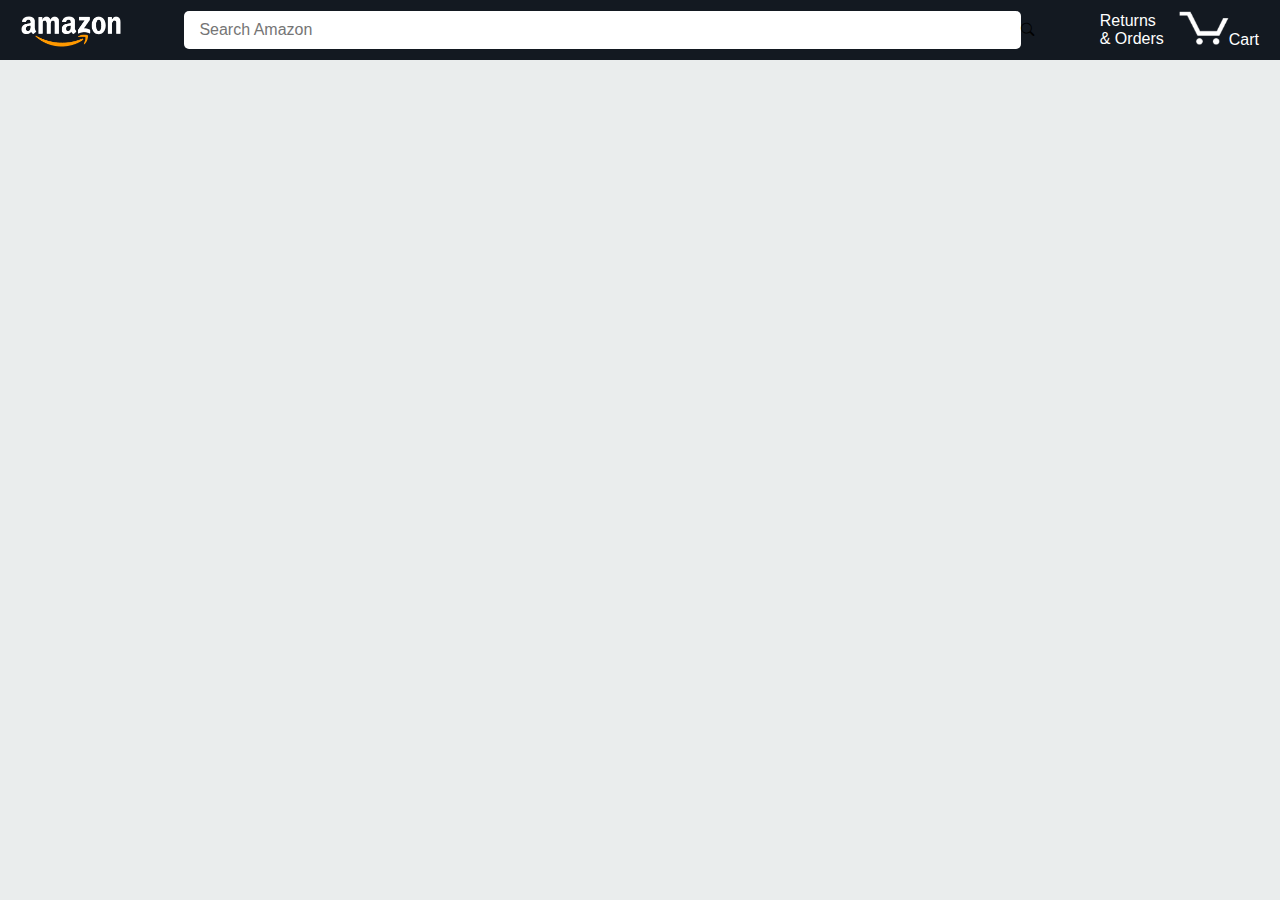
<file: index.html>
<!DOCTYPE html>
<html lang="en">

<head>
    <meta charset="UTF-8">
    <meta name="viewport" content="width=device-width, initial-scale=1.0">
    <link href="https://cdn.jsdelivr.net/npm/bootstrap-icons/font/bootstrap-icons.css" rel="stylesheet">
    <link rel="stylesheet" href="https://fonts.cdnfonts.com/css/amazon-ember">
    <link rel="stylesheet" href="style/base.css">
    <link rel="stylesheet" href="style/style.css">
    <title>Amazon.com. Spend less. Smile more.</title>
</head>

<body class="home-body">
    <header class="header">
        <a href="./index.html">
            <div class="header__left">
                <img class="header__logo" src="images/amazon-logo-white.png" alt="Amazon Logo">
            </div>
        </a>
        <div class="header__search">
            <input class="header__search-bar" type="text" placeholder="Search Amazon">
            <button class="button button__search"><i class="bi bi-search"></i></button>
        </div>
        <div class="header__right">
            <a href="./order.html">
                <div class="header__order">
                    <p class="header__order-label">Returns & Orders</p>
                </div>
            </a>
            <a href="./cart.html">
                <div class="header__cart">
                    <img class="header__cart-icon" src="images/icons/cart-icon.png" alt="">
                    <span class="header__cart-quantity"></span>
                    <p class="header__cart-label">Cart</p>
                </div>
            </a>
        </div>
    </header>
    <main class="home-container">
        <section class="product-list">
        </section>
    </main>

    <script type="module" src="scripts/home/homeController.js"></script>
</body>

</html>
</file>
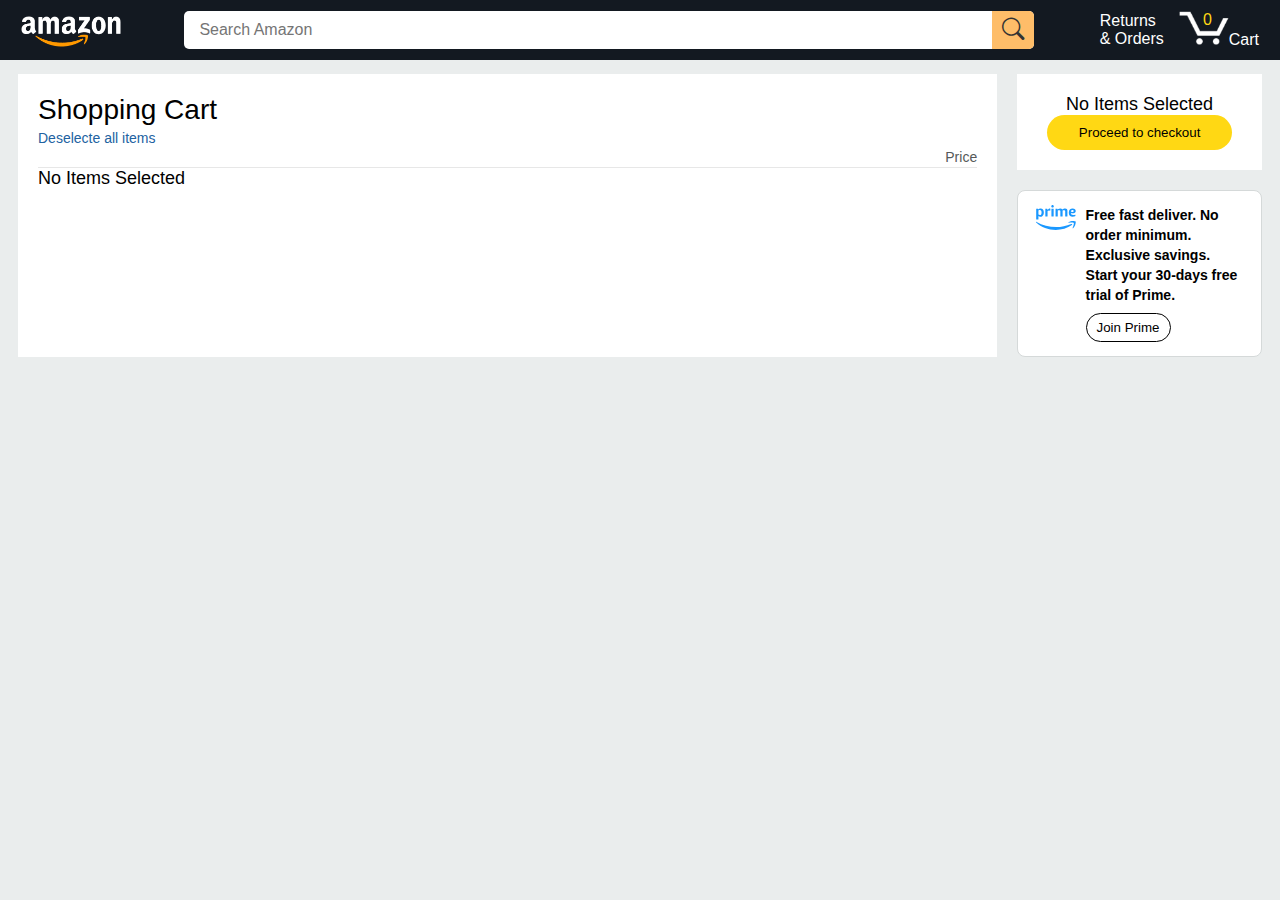
<file: cart.html>
<!DOCTYPE html>
<html lang="en">

<head>
    <meta charset="UTF-8">
    <meta name="viewport" content="width=device-width, initial-scale=1.0">
    <link href="https://cdn.jsdelivr.net/npm/bootstrap-icons/font/bootstrap-icons.css" rel="stylesheet">
    <link rel="stylesheet" href="https://fonts.cdnfonts.com/css/amazon-ember">
    <link rel="stylesheet" href="style/base.css">
    <link rel="stylesheet" href="style/style.css">
    <title>Amazon.com Shopping Cart</title>
</head>

<body class="cart-body">
    <header class="header">
        <a href="./index.html">
            <div class="header__left">
                <img class="header__logo" src="images/amazon-logo-white.png" alt="Amazon Logo">
            </div>
        </a>
        <div class="header__search">
            <input class="header__search-bar" type="text" placeholder="Search Amazon">
            <button class="header__search-button"><i class="bi bi-search"></i></button>
        </div>
        <div class="header__right">
            <a href="./order.html">
                <div class="header__order">
                    <p class="header__order-label">Returns & Orders</p>
                </div>
            </a>
            <a href="./checkout.html">
                <div class="header__cart">
                    <img class="header__cart-icon" src="images/icons/cart-icon.png" alt="">
                    <span class="header__cart-quantity"></span>
                    <p class="header__cart-label">Cart</p>
                </div>
            </a>
        </div>
    </header>
    <main class="main main__cart">
        <section class="container container__cart-list">
            <div class="cart-list__header">
                <h1 class="title title__heading-1">Shopping Cart</h1>
                <button class="cart-list__select-all">Select all items</button>
                <p class="cart-list__price">Price</p>
            </div>
            <div class="cart-items">
            </div>
            <div class="cart-list__total text--big">
                <span class="cart-list__total-label">No Items Selected</span>
                <span class="cart-list__total-quantity"></span>
                <span class="cart-list__total-price text--bold"></span>
            </div>
        </section>
        <section class="checkout">
            <div class="container container__checkout-summary">
                <div class="checkout-summary__total text--big">
                    <span class="checkout-summary__label"></span><span class="checkout-summary__quantity"> No items
                        Selected
                    </span>
                    <span class="checkout-summary__price text--bold"></span>
                </div>
                <button class="button button__checkout button--primary">Proceed to checkout</button>
            </div>
            <div class="container container__prime-ads">
                <div class="prime-ads__left">
                    <img src="./images/prime-logo.svg" alt="">
                </div>
                <div class="prime-ads__right">
                    <p class="text--bold text--medium text--line-height">
                        Free fast deliver. No order minimum. Exclusive savings. Start your 30-days free trial of
                        Prime.
                    </p>
                    <button class="button button--ads">
                        Join Prime
                    </button>
                </div>
            </div>
        </section>
    </main>
    <script type="module" src="scripts/cart/cartController.js"></script>
</body>

</html>
</file>
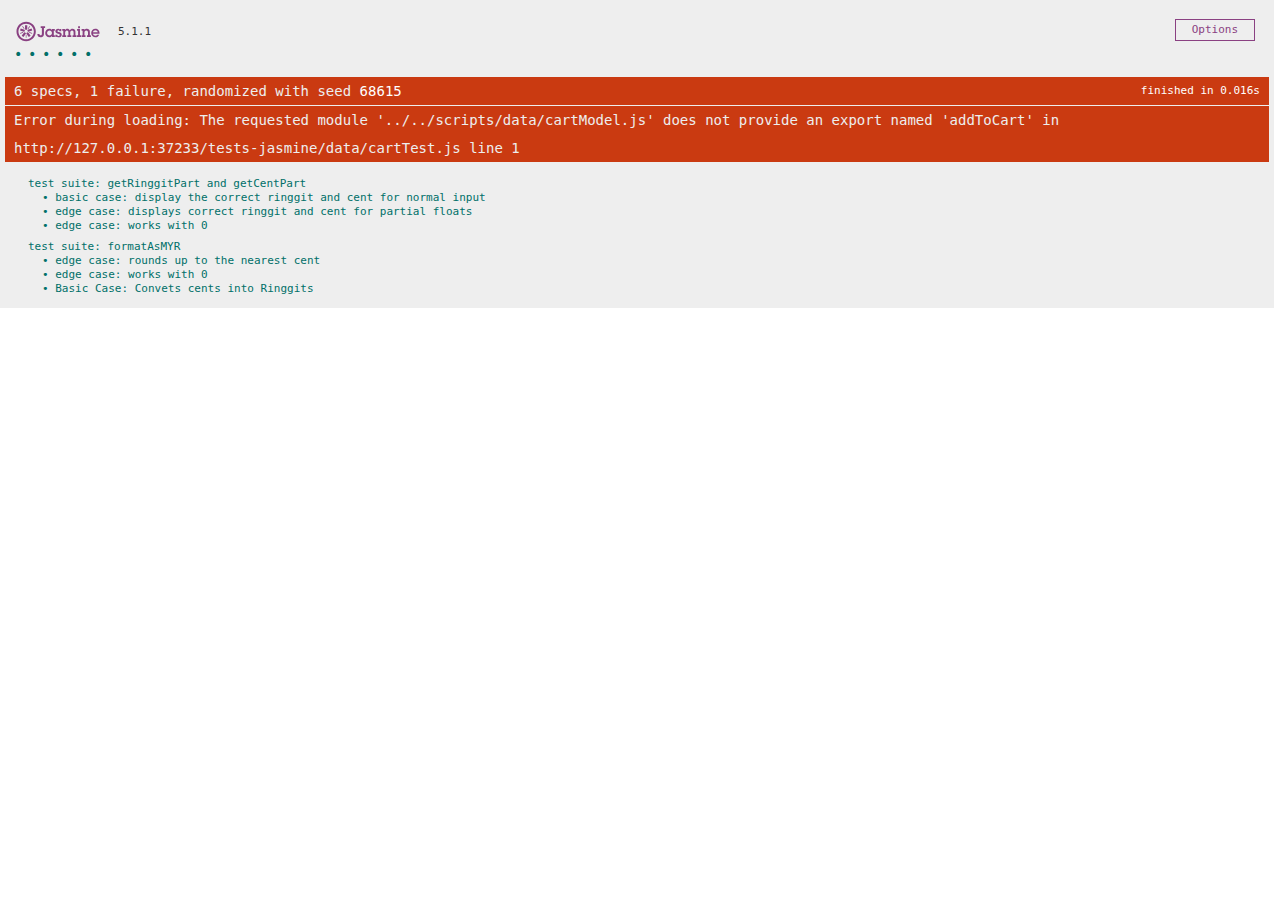
<file: tests-jasmine/tests.html>
<!DOCTYPE html>
<html>

<head>
  <meta charset="utf-8">
  <title>Jasmine Spec Runner v5.1.1</title>

  <link rel="shortcut icon" type="image/png" href="lib/jasmine-5.1.1/jasmine_favicon.png">
  <link rel="stylesheet" href="lib/jasmine-5.1.1/jasmine.css">

  <script src="lib/jasmine-5.1.1/jasmine.js"></script>
  <script src="lib/jasmine-5.1.1/jasmine-html.js"></script>
  <script src="lib/jasmine-5.1.1/boot0.js"></script>
  <!-- optional: include a file here that configures the Jasmine env -->
  <script src="lib/jasmine-5.1.1/boot1.js"></script>

  <!-- include source files here... -->

  <!-- include spec files here... -->
  <script type="module" src="./utils/currencyTest.js"></script>
  <script type="module" src="./data/cartTest.js"></script>

</head>

<body>
</body>

</html>
</file>
<file: style/base.css>
*,
*::before,
*::after {
    margin: 0;
    padding: 0;
    box-sizing: border-box;
}

a {
    text-decoration: none;
    cursor: pointer;
    color: inherit;
}

body {
    background-color: rgb(234, 237, 237);
    font-family: 'Amazon Ember', sans-serif;
}

input {
    border: none;
}

button {
    border: none;
    background-color: transparent;
    cursor: pointer;
}

img {
    width: 100%;
}
</file>
<file: style/style.css>
/* Root */
:root {
    --primary-color: rgb(19, 25, 33);
    --secondary-color: rgb(255, 216, 20);
    --tertiary-color: rgb(240, 136, 4);
    --dark--gray-color: rgb(86, 89, 89);
    --light-gray-color: rgb(231, 231, 231);
}

/* container Block */
.container {
    background-color: white;
}

/* container Element */
.container__checkout-summary {
    display: flex;
    flex-direction: column;
    align-items: center;
    padding: 20px;
}

.container__cart-list {
    padding: 20px;
}

.container__prime-ads {
    display: grid;
    grid-template-columns: 1fr 4fr;
    gap: 10px;
    padding: 14px 18px;
    border: 1px solid rgb(213, 217, 217);
    border-radius: 8px;
}


/* Main Block */
/* Main Element */
.main__cart {
    padding: 14px 18px;
    display: grid;
    gap: 20px;
    grid-template-columns: 4fr 1fr;
}

@media screen and (max-width: 1200px) {
    .main__cart {
        grid-template-columns: 1fr;
    }

}


/* Text Element */
.text__shipping {
    font-size: 0.75rem;
    line-height: 20px;
    color: var(--dark--gray-color);
    margin: 4px 0;
}

.text__shipping-link {
    color: #007185;
    font-size: 0.875rem;
    text-decoration: none;
}

.text__shipping-link:hover {
    text-decoration: underline;
}

/* Text modifier */
.text--bold {
    font-weight: 700;
}

.text--small {
    font-size: 0.75rem;
}

.text--medium {
    font-size: 0.875rem;
}

.text--big {
    font-size: 1.125rem;
}

.text--line-height {
    line-height: 20px;
}

.text--highlighted {
    color: #B12704;
}


/* title Block*/
/* title Element */
.title__heading-1 {
    font-weight: 400;
    font-size: 1.75rem;
}


/* Button Block*/
.button {
    border: none;
    cursor: pointer;
}

/* Button Elements */

/* Button Modifier */
.button--primary {
    align-items: center;
    width: 90%;
    background-color: var(--secondary-color);
    border-radius: 50px;
    padding: 10px 10px;
}

.button--primary:hover {
    background-color: rgb(255, 206, 18);
}

.button--ads {
    margin-top: 8px;
    display: inline-block;
    border-radius: 50px;
    padding: 0 10px;
    height: 29px;
    background-color: white;
    border: 1px solid black;
}

/* Header Block */
.header {
    display: flex;
    position: sticky;
    top: 0;
    justify-content: space-between;
    align-items: center;
    height: 60px;
    width: 100%;
    background-color: var(--primary-color);
    padding: 0 15px;
}

/* Header Elements */
.header__search {
    display: flex;
    flex: 1;
    max-width: 850px;
    margin: 0 10px;
}

.header__search-bar {
    flex: 1;
    padding: 10px 15px;
    width: 0;
    border-radius: 5px;
    font-size: 1rem;
}

.header__search-bar:focus {
    outline: 2px solid var(--secondary-color);
}

.header__search-button {
    margin-left: -42px;
    padding: 5px 10px;
    background-color: rgb(254, 189, 105);
    border-top-right-radius: 5px;
    border-bottom-right-radius: 5px;
    color: rgb(51, 51, 51);
    font-size: 1.4rem;
}

.header__search-button:hover {
    background-color: rgb(243, 168, 71);
}

.header__left {
    padding: 5px;
    border: 1px solid var(--primary-color);
    border-radius: 2px;
}

.header__left:hover {
    border: 1px solid white;
}

.header__logo {
    margin-top: 7px;
    width: 100px;
}

.header__order {
    width: 81px;
    padding: 4px 7px;
    border: 1px solid var(--primary-color);
}

.header__order:hover {
    border: 1px solid white;
    border-radius: 2px;
}

.header__right {
    display: flex;
    color: white;
    align-items: center;
}

.header__cart {
    display: flex;
    align-items: baseline;
    padding: 5px;
    border: 1px solid var(--primary-color);
    border-radius: 2px;
}

.header__cart:hover {
    border: 1px solid white;
}

.header__cart-quantity {
    color: var(--secondary-color);
    position: absolute;
    right: 68px;
}

.header__cart-icon {
    width: 50px;
}

/* Product List Block */
.product-list {
    display: grid;
    width: 100%;
    grid-template-columns: repeat(6, 1fr);
    grid-template-rows: 500px;
}


/* Product List Element*/
.product-list__card {
    display: flex;
    flex-direction: column;
    justify-content: space-between;
    padding: 40px 25px 25px 25px;
    border: 1px solid var(--light-gray-color);
}

.product-list__image {
    display: flex;
    justify-content: center;
    height: 180px;
}

.product-list__image img {
    max-width: 100%;
    max-height: 100%;

}

.product-list__control {
    display: flex;
    align-items: baseline;
    justify-content: center;
}

.product-list__message {
    color: green;
    height: 50px;
}

/* Product List Modifier */
.product-list__message--hidden {
    opacity: 0;
}

/* Cart Block */
.cart-item {
    display: grid;
    grid-template-columns: 1fr 3fr 10fr 3fr;
    border-bottom: 1px solid var(--light-gray-color);
    padding: 12px 0 12px 12px;
}


/* Cart Element */
.cart-list__header {
    border-bottom: 1px solid var(--light-gray-color);
}

.cart-list__select-all {
    margin-top: 4px;
    font-size: 0.875rem;
    color: rgb(33, 98, 161);
}

.cart-list__price {
    text-align: right;
    line-height: 20px;
    color: rgb(86, 89, 89);
    font-size: 0.875rem;
}

.cart-item__checkbox {
    width: 16px;
}

.cart-item__image {
    height: 180px;
    width: 180px;
}

.cart-item__title {
    font-size: 1.125rem;
    font-weight: 400;
    margin-bottom: 4px;
}

.cart-item__availabiltiy {
    color: rgb(0, 118, 0);
    font-size: 0.75rem;
    line-height: 20px
}

.cart-list__price {
    text-align: right;
}

.cart-item__price {
    text-align: end;
    font-weight: 700;
}

.cart-item__price-symbol {
    font-size: 0.625rem;
    text-align: end;
    position: relative;
    top: -5px
}

.cart-item__price-whote {
    font-size: 1.125rem;
    text-align: end;
}

.cart-item__price-fraction {
    font-size: 0.625rem;
    position: relative;
    top: -5px;
}

.cart-item__quantity-control {
    display: inline-block;
    align-items: center;
    border-radius: 50px;
    border: 3px solid var(--secondary-color);
}

.cart-item__quantity-decrease,
.cart-item__quantity-increase,
.cart-item__delete {
    width: 32px;
    height: 32px;
}

.cart-item__quantity-decrease--hidden {
    display: none;
}

.cart-item__delete--hidden {
    display: none;
}

/* Checkout Block */
.checkout {
    display: flex;
    flex-direction: column;
    gap: 20px;
}

@media screen and (max-width: 1200px) {
    .checkout {
        display: grid;
        grid-template-columns: 5fr 4fr;
    }

}

/* Prime ads Element */
.prime-ads__left {
    vertical-align: top
}
</file>
<file: tests-jasmine/lib/jasmine-5.1.1/jasmine.css>
@charset "UTF-8";
body {
  overflow-y: scroll;
}

.jasmine_html-reporter {
  width: 100%;
  background-color: #eee;
  padding: 5px;
  margin: -8px;
  font-size: 11px;
  font-family: Monaco, "Lucida Console", monospace;
  line-height: 14px;
  color: #333;
}
.jasmine_html-reporter a {
  text-decoration: none;
}
.jasmine_html-reporter a:hover {
  text-decoration: underline;
}
.jasmine_html-reporter p, .jasmine_html-reporter h1, .jasmine_html-reporter h2, .jasmine_html-reporter h3, .jasmine_html-reporter h4, .jasmine_html-reporter h5, .jasmine_html-reporter h6 {
  margin: 0;
  line-height: 14px;
}
.jasmine_html-reporter .jasmine-banner,
.jasmine_html-reporter .jasmine-symbol-summary,
.jasmine_html-reporter .jasmine-summary,
.jasmine_html-reporter .jasmine-result-message,
.jasmine_html-reporter .jasmine-spec .jasmine-description,
.jasmine_html-reporter .jasmine-spec-detail .jasmine-description,
.jasmine_html-reporter .jasmine-alert .jasmine-bar,
.jasmine_html-reporter .jasmine-stack-trace {
  padding-left: 9px;
  padding-right: 9px;
}
.jasmine_html-reporter .jasmine-banner {
  position: relative;
}
.jasmine_html-reporter .jasmine-banner .jasmine-title {
  background: url("[data-uri]") no-repeat;
  background: url("[data-uri]") no-repeat, none;
  background-size: 100%;
  display: block;
  float: left;
  width: 90px;
  height: 25px;
}
.jasmine_html-reporter .jasmine-banner .jasmine-version {
  margin-left: 14px;
  position: relative;
  top: 6px;
}
.jasmine_html-reporter #jasmine_content {
  position: fixed;
  right: 100%;
}
.jasmine_html-reporter .jasmine-banner {
  margin-top: 14px;
}
.jasmine_html-reporter .jasmine-duration {
  color: #fff;
  float: right;
  line-height: 28px;
  padding-right: 9px;
}
.jasmine_html-reporter .jasmine-symbol-summary {
  overflow: hidden;
  margin: 14px 0;
}
.jasmine_html-reporter .jasmine-symbol-summary li {
  display: inline-block;
  height: 10px;
  width: 14px;
  font-size: 16px;
}
.jasmine_html-reporter .jasmine-symbol-summary li.jasmine-passed {
  font-size: 14px;
}
.jasmine_html-reporter .jasmine-symbol-summary li.jasmine-passed:before {
  color: #007069;
  content: "•";
}
.jasmine_html-reporter .jasmine-symbol-summary li.jasmine-failed {
  line-height: 9px;
}
.jasmine_html-reporter .jasmine-symbol-summary li.jasmine-failed:before {
  color: #ca3a11;
  content: "×";
  font-weight: bold;
  margin-left: -1px;
}
.jasmine_html-reporter .jasmine-symbol-summary li.jasmine-excluded {
  font-size: 14px;
}
.jasmine_html-reporter .jasmine-symbol-summary li.jasmine-excluded:before {
  color: #bababa;
  content: "•";
}
.jasmine_html-reporter .jasmine-symbol-summary li.jasmine-excluded-no-display {
  font-size: 14px;
  display: none;
}
.jasmine_html-reporter .jasmine-symbol-summary li.jasmine-pending {
  line-height: 17px;
}
.jasmine_html-reporter .jasmine-symbol-summary li.jasmine-pending:before {
  color: #ba9d37;
  content: "*";
}
.jasmine_html-reporter .jasmine-symbol-summary li.jasmine-empty {
  font-size: 14px;
}
.jasmine_html-reporter .jasmine-symbol-summary li.jasmine-empty:before {
  color: #ba9d37;
  content: "•";
}
.jasmine_html-reporter .jasmine-run-options {
  float: right;
  margin-right: 5px;
  border: 1px solid #8a4182;
  color: #8a4182;
  position: relative;
  line-height: 20px;
}
.jasmine_html-reporter .jasmine-run-options .jasmine-trigger {
  cursor: pointer;
  padding: 8px 16px;
}
.jasmine_html-reporter .jasmine-run-options .jasmine-payload {
  position: absolute;
  display: none;
  right: -1px;
  border: 1px solid #8a4182;
  background-color: #eee;
  white-space: nowrap;
  padding: 4px 8px;
}
.jasmine_html-reporter .jasmine-run-options .jasmine-payload.jasmine-open {
  display: block;
}
.jasmine_html-reporter .jasmine-bar {
  line-height: 28px;
  font-size: 14px;
  display: block;
  color: #eee;
}
.jasmine_html-reporter .jasmine-bar.jasmine-failed, .jasmine_html-reporter .jasmine-bar.jasmine-errored {
  background-color: #ca3a11;
  border-bottom: 1px solid #eee;
}
.jasmine_html-reporter .jasmine-bar.jasmine-passed {
  background-color: #007069;
}
.jasmine_html-reporter .jasmine-bar.jasmine-incomplete {
  background-color: #bababa;
}
.jasmine_html-reporter .jasmine-bar.jasmine-skipped {
  background-color: #bababa;
}
.jasmine_html-reporter .jasmine-bar.jasmine-warning {
  margin-top: 14px;
  margin-bottom: 14px;
  background-color: #ba9d37;
  color: #333;
}
.jasmine_html-reporter .jasmine-bar.jasmine-menu {
  background-color: #fff;
  color: #000;
}
.jasmine_html-reporter .jasmine-bar.jasmine-menu a {
  color: blue;
  text-decoration: underline;
}
.jasmine_html-reporter .jasmine-bar a {
  color: white;
}
.jasmine_html-reporter.jasmine-spec-list .jasmine-bar.jasmine-menu.jasmine-failure-list,
.jasmine_html-reporter.jasmine-spec-list .jasmine-results .jasmine-failures {
  display: none;
}
.jasmine_html-reporter.jasmine-failure-list .jasmine-bar.jasmine-menu.jasmine-spec-list,
.jasmine_html-reporter.jasmine-failure-list .jasmine-summary {
  display: none;
}
.jasmine_html-reporter .jasmine-results {
  margin-top: 14px;
}
.jasmine_html-reporter .jasmine-summary {
  margin-top: 14px;
}
.jasmine_html-reporter .jasmine-summary ul {
  list-style-type: none;
  margin-left: 14px;
  padding-top: 0;
  padding-left: 0;
}
.jasmine_html-reporter .jasmine-summary ul.jasmine-suite {
  margin-top: 7px;
  margin-bottom: 7px;
}
.jasmine_html-reporter .jasmine-summary li.jasmine-passed a {
  color: #007069;
}
.jasmine_html-reporter .jasmine-summary li.jasmine-failed a {
  color: #ca3a11;
}
.jasmine_html-reporter .jasmine-summary li.jasmine-empty a {
  color: #ba9d37;
}
.jasmine_html-reporter .jasmine-summary li.jasmine-pending a {
  color: #ba9d37;
}
.jasmine_html-reporter .jasmine-summary li.jasmine-excluded a {
  color: #bababa;
}
.jasmine_html-reporter .jasmine-specs li.jasmine-passed a:before {
  content: "• ";
}
.jasmine_html-reporter .jasmine-specs li.jasmine-failed a:before {
  content: "× ";
}
.jasmine_html-reporter .jasmine-specs li.jasmine-empty a:before {
  content: "* ";
}
.jasmine_html-reporter .jasmine-specs li.jasmine-pending a:before {
  content: "• ";
}
.jasmine_html-reporter .jasmine-specs li.jasmine-excluded a:before {
  content: "• ";
}
.jasmine_html-reporter .jasmine-description + .jasmine-suite {
  margin-top: 0;
}
.jasmine_html-reporter .jasmine-suite {
  margin-top: 14px;
}
.jasmine_html-reporter .jasmine-suite a {
  color: #333;
}
.jasmine_html-reporter .jasmine-failures .jasmine-spec-detail {
  margin-bottom: 28px;
}
.jasmine_html-reporter .jasmine-failures .jasmine-spec-detail .jasmine-description {
  background-color: #ca3a11;
  color: white;
}
.jasmine_html-reporter .jasmine-failures .jasmine-spec-detail .jasmine-description a {
  color: white;
}
.jasmine_html-reporter .jasmine-result-message {
  padding-top: 14px;
  color: #333;
  white-space: pre-wrap;
}
.jasmine_html-reporter .jasmine-result-message span.jasmine-result {
  display: block;
}
.jasmine_html-reporter .jasmine-stack-trace {
  margin: 5px 0 0 0;
  max-height: 224px;
  overflow: auto;
  line-height: 18px;
  color: #666;
  border: 1px solid #ddd;
  background: white;
  white-space: pre;
}
.jasmine_html-reporter .jasmine-expander a {
  display: block;
  margin-left: 14px;
  color: blue;
  text-decoration: underline;
}
.jasmine_html-reporter .jasmine-expander-contents {
  display: none;
}
.jasmine_html-reporter .jasmine-expanded {
  padding-bottom: 10px;
}
.jasmine_html-reporter .jasmine-expanded .jasmine-expander-contents {
  display: block;
  margin-left: 14px;
  padding: 5px;
}
.jasmine_html-reporter .jasmine-debug-log {
  margin: 5px 0 0 0;
  padding: 5px;
  color: #666;
  border: 1px solid #ddd;
  background: white;
}
.jasmine_html-reporter .jasmine-debug-log table {
  border-spacing: 0;
}
.jasmine_html-reporter .jasmine-debug-log table, .jasmine_html-reporter .jasmine-debug-log th, .jasmine_html-reporter .jasmine-debug-log td {
  border: 1px solid #ddd;
}
</file>
